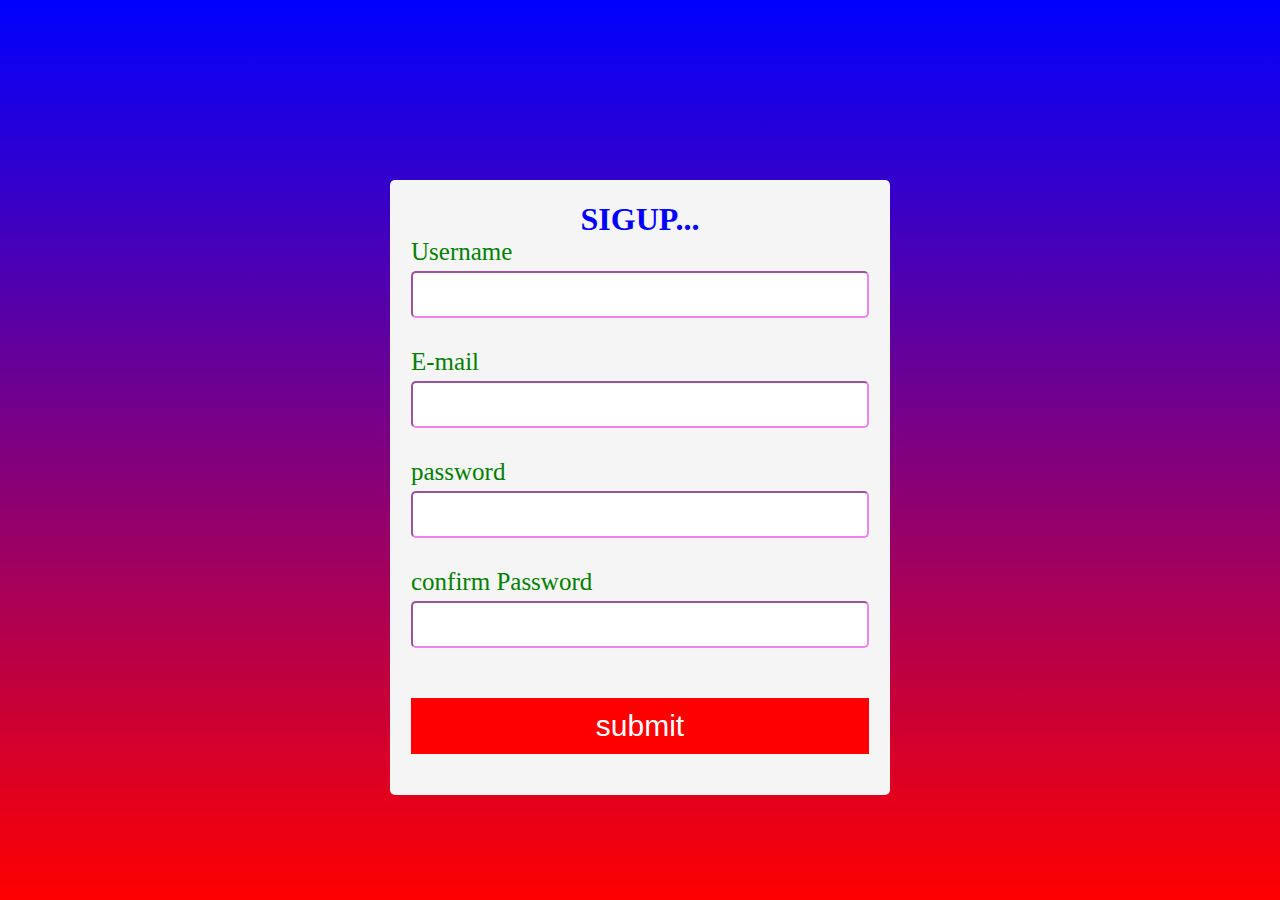
<file: index.html>
<!DOCTYPE html>
<html lang="en">
<head>
    <meta charset="UTF-8">
    <meta name="viewport" content="width=device-width, initial-scale=1.0">
    <title>Document</title>
    <link rel="stylesheet" href="style.css">
    <script src="ss.js" defer></script>
</head>
<body>
    
    
    
    <div class="main">
        <form action="login.html" id="form" autocomplete="off">
            <h1> SigUp...</h1>
            <div class="user">
                <label for="Username">Username</label>
                <input type="text" name="username" id="username">
                <div class="error"></div>
            </div>
            <div class="user">
                <label for="email">E-mail</label>
                <input type="email" name="email" id="email" required>
                <div class="error"></div>
            </div>
            <div class="user">
                <label for="password">password</label>
                <input type="password" name="password" id="password">
                <div class="error"></div>
            </div>
            <div class="user">
                <label for="confirmpassword">confirm Password</label>
                <input type="password" name="confirmpassword" id="confirmpassword">
                <div class="error"></div>
                
            </div>

            <button type="submit">submit</button>
            


        </form>


    
</body>
</html>
</file>
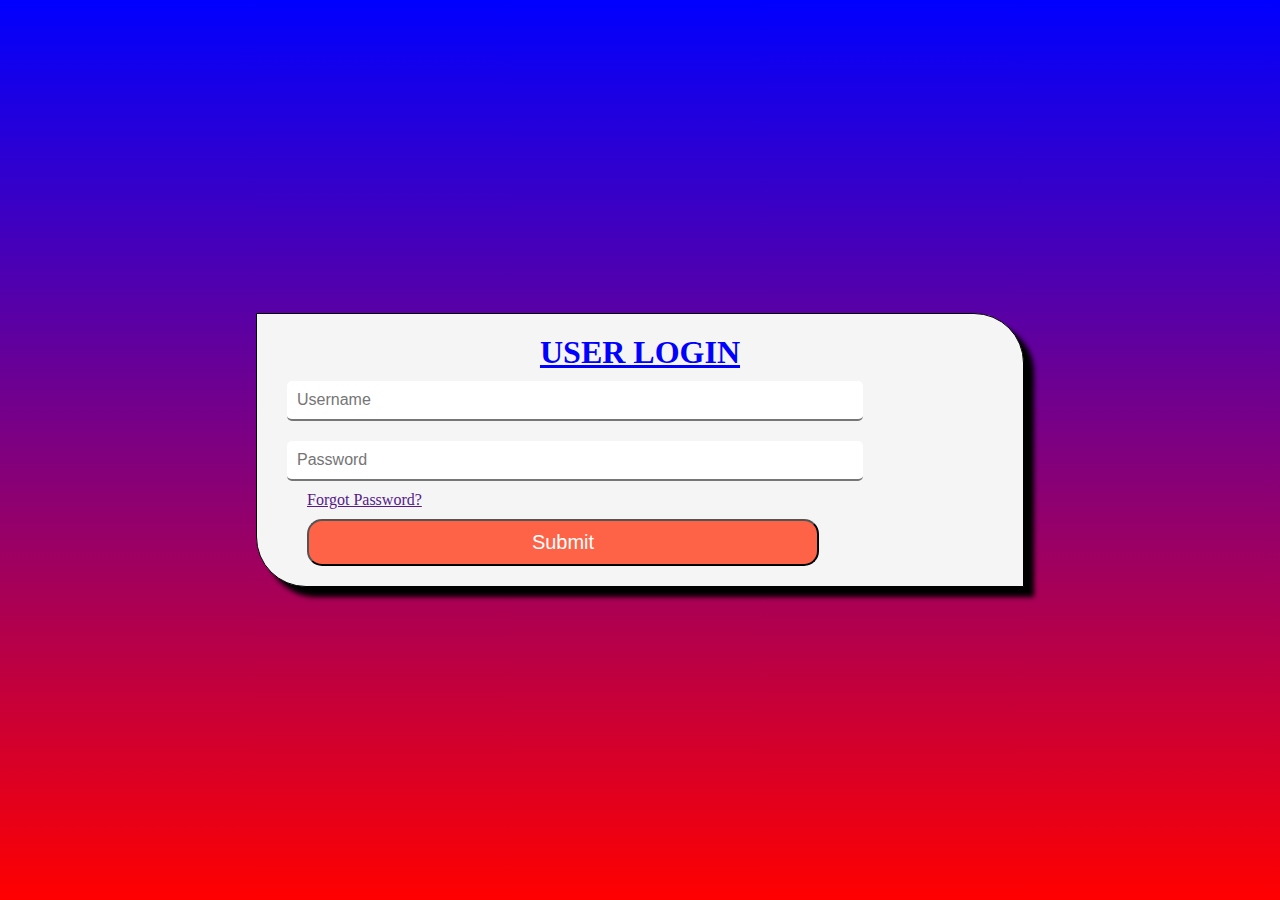
<file: login.html>
<!DOCTYPE html>
<html lang="en">
<head>
    <meta charset="UTF-8">
    <meta name="viewport" content="width=device-width, initial-scale=1.0">
    <title>Document</title>
    <link rel="stylesheet" href="style.css">
    <script src="script.js" defer></script>
    
</head>
<body>
    <div class="one">
        <form action="add.html" id="form" autocomplete="off" >
            
            <div id="two">
                <h1> <i class="fa fa-users"></i> User Login</h1>
                <div id="three">
                <span><i class="fas fa-user"></i></span>
                <input type="text" name="username" id="username" placeholder="Username" >
                <div class="error"></div>
                </div>

                <div id="three">
                <span><i class="fas fa-lock"></i></span>
                <input type="password" name="password" id="password" placeholder="Password">
                <div class="error"></div>
                </div>
                <a href="">Forgot Password?</a>
                <input type="submit" name="submit" onclick="newElement()">
            </div>
        </form>
    </div>


   
</body>
</html>
</file>
<file: style.css>
*{
    padding: 0px; margin: 0px;
    box-sizing: border-box;
    
}
body{
    background-image: linear-gradient(blue,red);
    background-repeat: no-repeat;
    background-attachment: fixed;
    margin:0;font-family:'Times New Roman', Times, serif;
    
}
.linka{
    display: flex;
    justify-content: center;
    margin: 10px;
}
.linka a{
    width: 30%;
    margin: 10px;
}
#two{
    border: 1px solid;
    display: flex;
    flex-direction: column;
    position: absolute;
    left: 50%;
    top: 50%;
    transform: translate(-50%,-50%);
    padding: 20px;
    width:60vw;
    background-color: whitesmoke;
    border-radius: 0px 50px 0px 50px;
    box-shadow: 10px 10px 5px black;
}
#three>input{
    margin: 10px;
    padding: 10px;
    border-radius: 5px;
    font-size: 16px;
    border-style: none;
    border-bottom-style: solid;
    width:45vw;
}
#two>h1{
    text-align: center;
    color: blue;
    text-decoration-line: underline;
}
input:focus{
    outline: 0;
}
input[type=submit]{
    background-color:tomato;
    padding: 10px;
    border-radius: 15px;
    color: white;
    font-size: 20px;
    width: 40vw;
    margin-left: 30px;
    margin-top: 10px;
}
input[type=submit]:hover{
    background-color:red;
}
a{
    margin-left: 30px;
    color:toma;
}
span{
    font-size: 20px;
}
.error{
    margin-left: 30px;
    color: red;
}
#three.success input{
    border-color:green;
}
#three.error input{
    border-color:red;
}

body{
    background-color: aliceblue;
    background-image: linear-gradient(blue,red);
    background-attachment: fixed;
}
.main{
    border: 1px solid transparent;
    background-color:whitesmoke;
    width: 500px;
    border-radius: 5px;
    margin:20vh auto auto auto;
    padding: 20px;
}
h1{
    text-transform: uppercase;
    color: blue;
    text-align: center;
}
button{
   background-color:red;
   color: white;
   border: 1px solid transparent;
   padding:10px 30px;
   margin: 20px 0;
   width: 100%;
   font-size: 30px;
   cursor: pointer;
   
}
.user{
    display: flex;
    flex-direction: column;
    margin-bottom: 30px;
}
.user>input{
    padding: 10px;
    border-radius: 5px;
    margin-top: 5px;
    font-size: 20px;
    border-color:violet;
    color: black;
}
.user input:focus{
    outline: 0;
}
.error{
    color: red;
    font-size: 16px;

}
label{
    color:green;
    font-size: 25px;
}
.user.success input{
    border-color: green;
}
.user.error input{
    border-color: red;
}

.input #listitem{
    font-size: 100px;
}

ul li {
    cursor: pointer;
    padding: 10px;
    list-style-type: none;
    background:whitesmoke   ;
    font-size: 18px;
    transition: 0.2s;
    width: 80%;
    text-align: center;
   

  }
  ul{
    display: flex;
    flex-direction: column;
    align-items:center;
  }
  ul li:hover {
    background: #ddd;
    display: block;
  }
  span{
    
    color:black;
    display: flex;
    justify-content: end;
    align-items: center;
   
  }
  span:hover{
   color:red;

  }
  span{
   position: absolute;
   right: 11vw;
    
  }
  #text{
    border: none;
    border-bottom: solid red;
    padding: 10px;
    width: 50%;
    margin-bottom: 10px;
  }
  .inputf{
    display: flex;
    flex-direction: column;
    align-items: center;

  }
  .header{
    display: flex;
    flex-direction: column;
    justify-content: center;
    align-items:center ;
  }
  .close {
    position:relative;
    right: 0;
    top: 0;
  }
</file>
